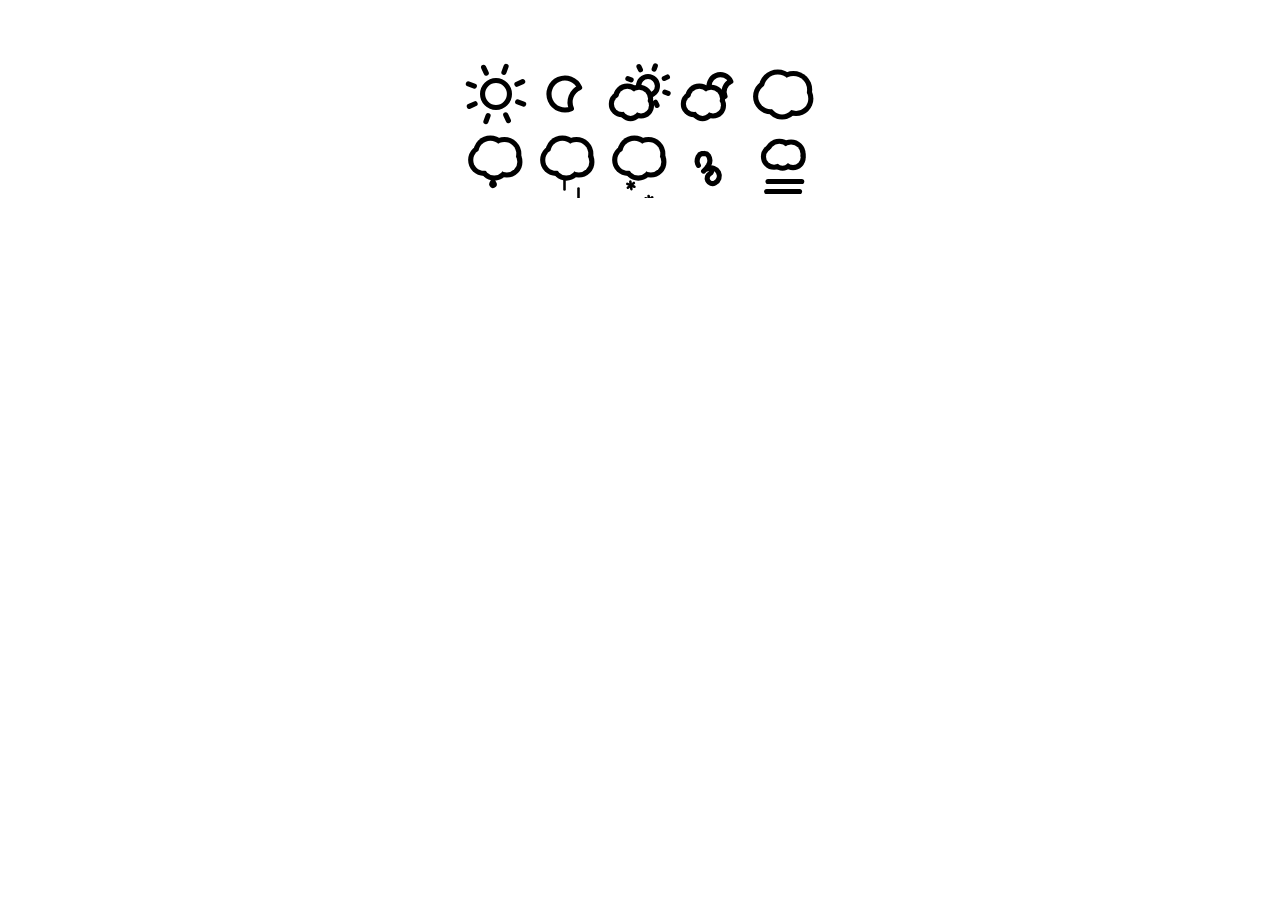
<file: skycons_test/index.html>
<!DOCTYPE html>
<html>

<head>
    <title>Skycons</title>
    <meta charset="us-ascii">

    <style type="text/css">
        body {
            font: 300 112.5%/1.5em "Helvetica", "Arial", sans-serif;
            margin: 3em 3em 6em;
            padding: 0;
        }

        article {
            margin: auto;
            width: 30em;
        }

        h1 {
            font-size: 3em;
            line-height: 1em;
            text-align: center;
            margin: 0.5em 0;
        }

        p {
            margin: 1.5em 0;
        }

        figure {
            margin: 3em auto;
            width: 368px;
            height: 152px;
        }

        canvas {
            display: block;
            float: left;
            margin-left: 8px;
            margin-top: 8px;
        }

        pre {
            font: 77.8%/1.5em "Lucida Sans Typewriter", "Lucida Console", "Monaco", "Bitstream Vera Sans Mono", monospace;
            margin: 3.375em 1.6875em;
        }

        a,
        pre span.comment {
            color: royalblue;
        }

        a:visited,
        pre span.constant {
            color: indianred;
        }
    </style>
</head>

<body>
        <figure class="icons">
            <canvas id="clear-day" width="64" height="64"> </canvas>
            <canvas id="clear-night" width="64" height="64"> </canvas>
            <canvas id="partly-cloudy-day" width="64" height="64"> </canvas>
            <canvas id="partly-cloudy-night" width="64" height="64"> </canvas>
            <canvas id="cloudy" width="64" height="64"> </canvas>
            <canvas id="rain" width="64" height="64"> </canvas>
            <canvas id="sleet" width="64" height="64"> </canvas>
            <canvas id="snow" width="64" height="64"> </canvas>
            <canvas id="wind" width="64" height="64"> </canvas>
            <canvas id="fog" width="64" height="64"> </canvas>
        </figure>

    <script src="skycons.js"></script>

    <script>
        var icons = new Skycons(),
            list = [
                "clear-day", "clear-night", "partly-cloudy-day",
                "partly-cloudy-night", "cloudy", "rain", "sleet", "snow", "wind",
                "fog"
            ],
            i;
        for (i = list.length; i--;)
            icons.set(list[i], list[i]);
        icons.play();
    </script>
</body>

</html>
</file>
